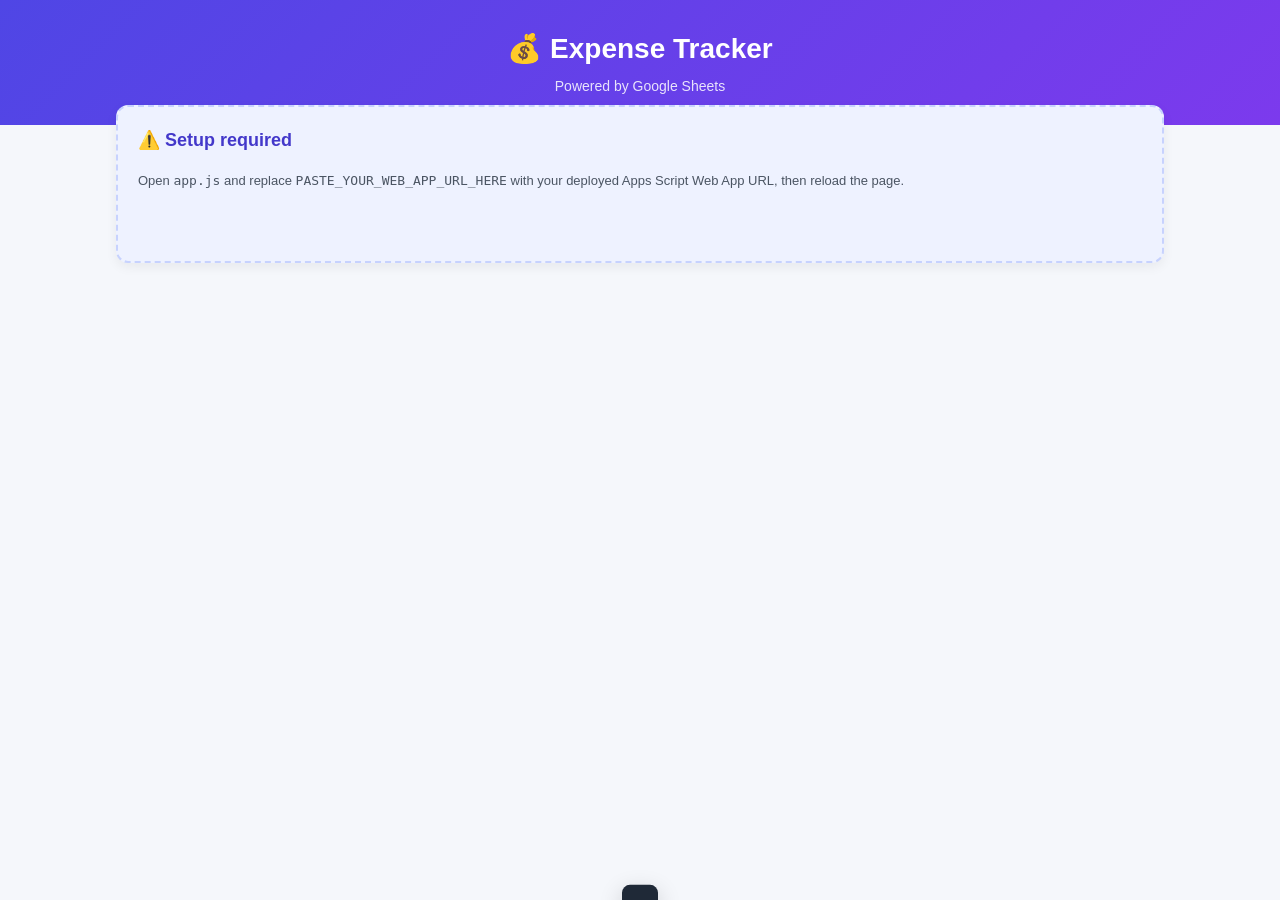
<file: ExpenseTrackerHackupc/frontend/index.html>
<!DOCTYPE html>
<html lang="en">
<head>
  <meta charset="UTF-8" />
  <meta name="viewport" content="width=device-width, initial-scale=1.0" />
  <title>Expense Tracker</title>
  <link rel="stylesheet" href="styles.css" />
  <link rel="manifest" href="manifest.json" />
  <meta name="theme-color" content="#4f46e5" />
  <link rel="apple-touch-icon" href="icon-192.png" />
</head>
<body>
  <header class="app-header">
    <h1>💰 Expense Tracker</h1>
    <p class="subtitle">Powered by Google Sheets</p>
  </header>

  <main class="container">

    <!-- ============ SHEET CONNECTION (shown when not connected) ============ -->
    <section id="connect-section" class="card connect-card">
      <h2>🔗 Connect your Google Sheet</h2>
      <p class="connect-help">
        1. Create an empty Google Sheet in your Drive.<br>
        2. Share it with the Apps Script owner account (Editor access).<br>
        3. Paste the Sheet URL below and click Connect.
      </p>
      <form id="connect-form">
        <label>
          Google Sheet URL
          <input type="url" id="sheet-url"
            placeholder="https://docs.google.com/spreadsheets/d/..." required />
        </label>
        <button type="submit" class="btn btn-primary">Connect Sheet</button>
      </form>
      <p id="connect-status" class="connect-status"></p>
    </section>

    <!-- ============ CONNECTED STATUS BAR (shown when connected) ============ -->
    <div id="connected-bar" class="card connected-bar" style="display:none">
      <div class="connected-info">
        <span class="connected-badge">✅ Sheet connected</span>
        <code id="connected-id" class="sheet-id"></code>
      </div>
      <button id="disconnect-btn" class="btn btn-outline">Disconnect</button>
    </div>

    <!-- ============ APP CONTENT (shown after connecting) ============ -->
    <div id="app-content" style="display:none">

      <!-- TOTAL -->
      <section class="card total-card">
        <div>
          <div class="total-label">Total this month</div>
          <div id="total-amount" class="total-amount">0.00 €</div>
        </div>
        <div class="filter">
          <label for="month-filter">Month</label>
          <input type="month" id="month-filter" />
        </div>
      </section>

      <div class="grid">

        <!-- ADD EXPENSE -->
        <section class="card">
          <h2>➕ Add expense</h2>
          <form id="expense-form">
            <label>
              Date
              <input type="date" id="exp-date" required />
            </label>
            <label>
              Category
              <select id="exp-category" required></select>
            </label>
            <label>
              Amount (€)
              <input type="number" id="exp-amount" step="0.01" min="0.01" required />
            </label>
            <label>
              Description
              <input type="text" id="exp-description" placeholder="Lunch, taxi..." />
            </label>
            <button type="submit" class="btn btn-primary">Add expense</button>
          </form>
        </section>

        <!-- ADD / UPDATE CATEGORY -->
        <section class="card">
          <h2>🏷️ Add / update category</h2>
          <form id="category-form">
            <label>
              Name
              <input type="text" id="cat-name" placeholder="Food" required />
            </label>
            <label>
              Emoji
              <input type="text" id="cat-emoji" placeholder="🍔" maxlength="4" />
            </label>
            <label>
              Monthly limit (€)
              <input type="number" id="cat-limit" step="0.01" min="0" required />
            </label>
            <button type="submit" class="btn btn-secondary">Save category</button>
          </form>
        </section>

      </div>

      <!-- CATEGORY SUMMARY -->
      <section class="card">
        <h2>📊 Category summary</h2>
        <div id="category-summary" class="summary-list">
          <p class="muted">Loading...</p>
        </div>
      </section>

      <!-- EXPENSES LIST -->
      <section class="card">
        <h2>📋 Expenses</h2>
        <div class="table-wrapper">
          <table id="expenses-table">
            <thead>
              <tr>
                <th>Date</th>
                <th>Category</th>
                <th>Description</th>
                <th class="right">Amount</th>
              </tr>
            </thead>
            <tbody>
              <tr><td colspan="4" class="muted">Loading...</td></tr>
            </tbody>
          </table>
        </div>
      </section>

    </div><!-- /#app-content -->

  </main>

  <div id="toast" class="toast"></div>

  <script src="app.js"></script>
</body>
</html>
</file>
<file: ExpenseTrackerHackupc/frontend/styles.css>
/* ---------- Base ---------- */
* { box-sizing: border-box; }

body {
  margin: 0;
  font-family: -apple-system, BlinkMacSystemFont, "Segoe UI", Roboto,
               Oxygen, Ubuntu, Cantarell, sans-serif;
  background: #f5f7fb;
  color: #1f2937;
  line-height: 1.5;
}

.app-header {
  background: linear-gradient(135deg, #4f46e5 0%, #7c3aed 100%);
  color: #fff;
  padding: 28px 20px;
  text-align: center;
}
.app-header h1 { margin: 0; font-size: 28px; }
.subtitle { margin: 6px 0 0; opacity: 0.85; font-size: 14px; }

.container {
  max-width: 1080px;
  margin: -20px auto 40px;
  padding: 0 16px;
}

/* ---------- Cards ---------- */
.card {
  background: #fff;
  border-radius: 12px;
  padding: 20px;
  box-shadow: 0 4px 12px rgba(0, 0, 0, 0.06);
  margin-bottom: 20px;
}
.card h2 { margin: 0 0 16px; font-size: 18px; }

.grid {
  display: grid;
  grid-template-columns: repeat(auto-fit, minmax(280px, 1fr));
  gap: 20px;
  margin-bottom: 20px;
}
.grid .card { margin-bottom: 0; }

/* ---------- Total card ---------- */
.total-card {
  display: flex;
  align-items: center;
  justify-content: space-between;
  flex-wrap: wrap;
  gap: 16px;
}
.total-label { font-size: 14px; color: #6b7280; }
.total-amount {
  font-size: 32px;
  font-weight: 700;
  color: #4f46e5;
}
.filter { display: flex; flex-direction: column; gap: 4px; font-size: 13px; }
.filter input { padding: 6px 10px; }

/* ---------- Forms ---------- */
form { display: flex; flex-direction: column; gap: 12px; }
form label {
  display: flex;
  flex-direction: column;
  gap: 4px;
  font-size: 13px;
  color: #4b5563;
}
input, select {
  padding: 9px 12px;
  border: 1px solid #d1d5db;
  border-radius: 8px;
  font-size: 14px;
  font-family: inherit;
  background: #fff;
}
input:focus, select:focus {
  outline: none;
  border-color: #4f46e5;
  box-shadow: 0 0 0 3px rgba(79, 70, 229, 0.15);
}

.btn {
  border: none;
  padding: 10px 16px;
  border-radius: 8px;
  font-size: 14px;
  font-weight: 600;
  cursor: pointer;
  transition: transform 0.05s, opacity 0.2s;
}
.btn:hover { opacity: 0.92; }
.btn:active { transform: translateY(1px); }
.btn-primary { background: #4f46e5; color: #fff; }
.btn-secondary { background: #10b981; color: #fff; }

/* ---------- Summary / progress ---------- */
.summary-list { display: flex; flex-direction: column; gap: 14px; }

.summary-item {
  display: flex;
  flex-direction: column;
  gap: 6px;
}
.summary-row {
  display: flex;
  justify-content: space-between;
  align-items: center;
  font-size: 14px;
}
.summary-name { font-weight: 600; }

.bar {
  position: relative;
  height: 14px;
  background: #e5e7eb;
  border-radius: 7px;
  overflow: hidden;
}
.bar-fill {
  height: 100%;
  background: linear-gradient(90deg, #10b981, #059669);
  transition: width 0.4s ease;
}
.bar-fill.warning { background: linear-gradient(90deg, #f59e0b, #d97706); }
.bar-fill.danger  { background: linear-gradient(90deg, #ef4444, #b91c1c); }

.summary-pct { font-size: 12px; color: #6b7280; }
.warning-text { color: #b91c1c; font-weight: 600; }

/* ---------- Table ---------- */
.table-wrapper { overflow-x: auto; }
table { width: 100%; border-collapse: collapse; font-size: 14px; }
th, td {
  text-align: left;
  padding: 10px 8px;
  border-bottom: 1px solid #e5e7eb;
}
th { font-size: 12px; text-transform: uppercase; color: #6b7280; letter-spacing: 0.04em; }
.right { text-align: right; }
.muted { color: #9ca3af; text-align: center; padding: 20px; }

/* ---------- Toast ---------- */
.toast {
  position: fixed;
  bottom: 20px;
  left: 50%;
  transform: translateX(-50%) translateY(120%);
  background: #1f2937;
  color: #fff;
  padding: 12px 18px;
  border-radius: 8px;
  font-size: 14px;
  box-shadow: 0 8px 24px rgba(0, 0, 0, 0.2);
  transition: transform 0.3s ease;
  z-index: 1000;
}
.toast.show { transform: translateX(-50%) translateY(0); }
.toast.error { background: #b91c1c; }
.toast.success { background: #059669; }

/* ---------- Sheet connection ---------- */
.connect-card { border: 2px dashed #c7d2fe; background: #eef2ff; }
.connect-card h2 { color: #4338ca; }

.connect-help {
  font-size: 13px;
  color: #4b5563;
  line-height: 1.7;
  margin: 0 0 16px;
}

.connect-status {
  margin-top: 10px;
  font-size: 13px;
  color: #6b7280;
  min-height: 20px;
}
.connect-status.error { color: #b91c1c; font-weight: 600; }

.connected-bar {
  display: flex;
  align-items: center;
  justify-content: space-between;
  flex-wrap: wrap;
  gap: 12px;
  padding: 14px 20px;
  background: #f0fdf4;
  border: 1px solid #bbf7d0;
}

.connected-info {
  display: flex;
  align-items: center;
  gap: 12px;
  flex-wrap: wrap;
}

.connected-badge {
  font-size: 14px;
  font-weight: 600;
  color: #15803d;
}

.sheet-id {
  font-size: 11px;
  color: #6b7280;
  word-break: break-all;
  max-width: 300px;
}

.btn-outline {
  background: transparent;
  border: 1px solid #d1d5db;
  color: #6b7280;
  padding: 7px 14px;
}
.btn-outline:hover { background: #f3f4f6; opacity: 1; }
</file>
